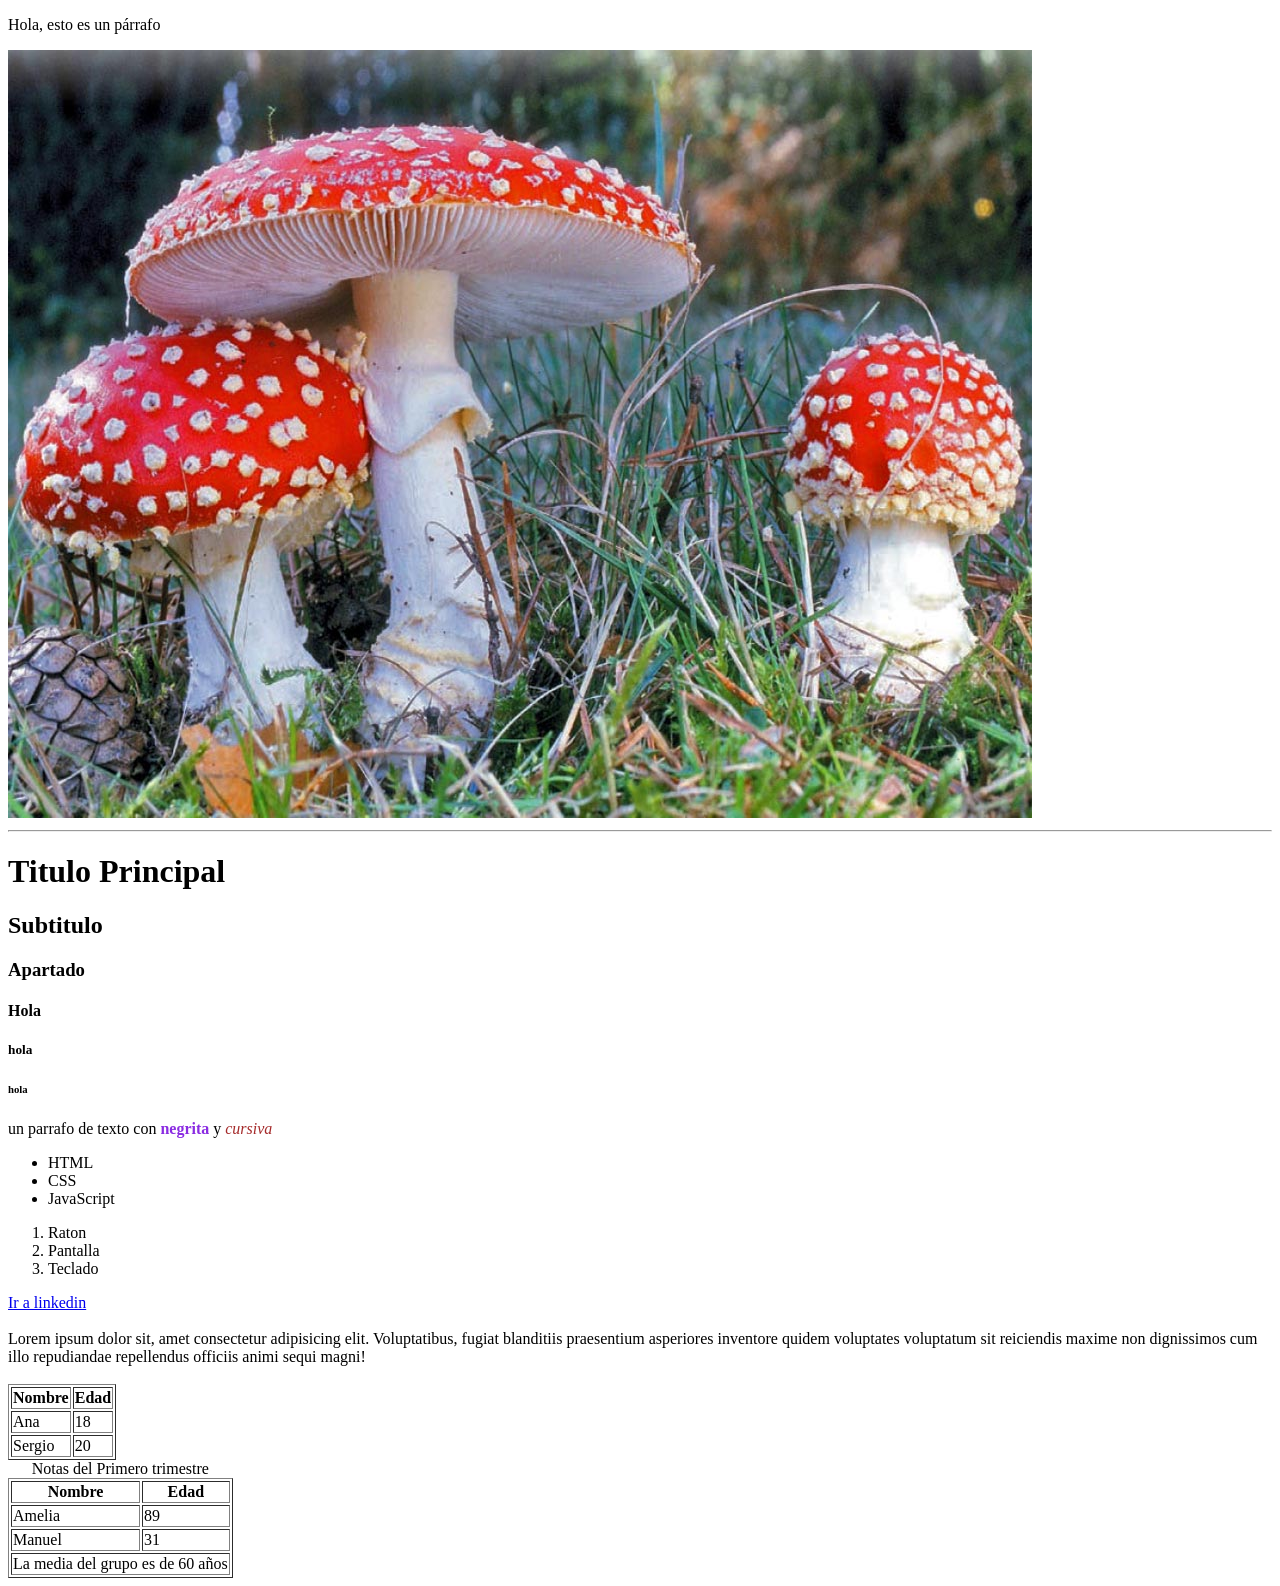
<file: index.html>
<!DOCTYPE html>
<html lang="en">
<head>
    <meta charset="UTF-8">
    <meta name="viewport" content="width=device-width, initial-scale=1.0">
    <title>Html y CSS</title>
    <link rel="stylesheet" href="styles.css">
</head>
<body>
  <p class="intro"> Hola, esto es un párrafo
  </p>
  <img src="muscaria.jpg" alt="setas rojas con puntos blancos en el suelo de un bosque">
  <br>
  <hr>
  <h1>Titulo Principal</h1>
  <h2>Subtitulo</h2>
  <h3>Apartado</h3>
  <h4>Hola</h4>
  <h5>hola</h5>
  <h6>hola</h6>
  <p>un parrafo de texto con <strong> negrita </strong> y <em> cursiva </em></p> 
  <!-- Ahora vamos hacer una lista sin orden -->
   <ul>
    <li>HTML</li>
    <li>CSS</li>
    <li>JavaScript</li>
       </ul>
   <ol>
    <li>Raton</li>
    <li>Pantalla</li>
    <li>Teclado</li>
   </ol>  
   <a href="https://www.linkedin.com/patriciamesouza?_l=es_ES"  target="_blank">Ir a linkedin</a> 
   <br>
   <br>
   Lorem ipsum dolor sit, amet consectetur adipisicing elit. Voluptatibus, fugiat blanditiis praesentium asperiores inventore quidem voluptates voluptatum sit reiciendis maxime non dignissimos cum illo repudiandae repellendus officiis animi sequi magni!
   <br>
   <br>
   <table border="">
    <thead>
        <tr><th>Nombre</th> <th>Edad</th></tr>
    </thead>
    <tbody>
        <tr><td>Ana</td> <td>18</td></tr>
        <tr><td>Sergio</td> <td>20</td></tr>

    </tbody>
    
    <table border="1">
        <caption>Notas del Primero trimestre</caption>
        <thead>
            <tr>
            <th scope="col">Nombre</th>
            <th scope="col">Edad</th>
        </tr>
        </thead>
        <tbody>
            <tr>
                <td>Amelia</td>
                <td>89</td>
<tr>
                 <td>Manuel</td>
                <td>31</td>
</tr>
<tr>
                <td colspan="2">La media del grupo es de 60 años</td>
</tr

            </tr>
        </tbody>
    </table>

   </table>


</body>
</html>
</file>
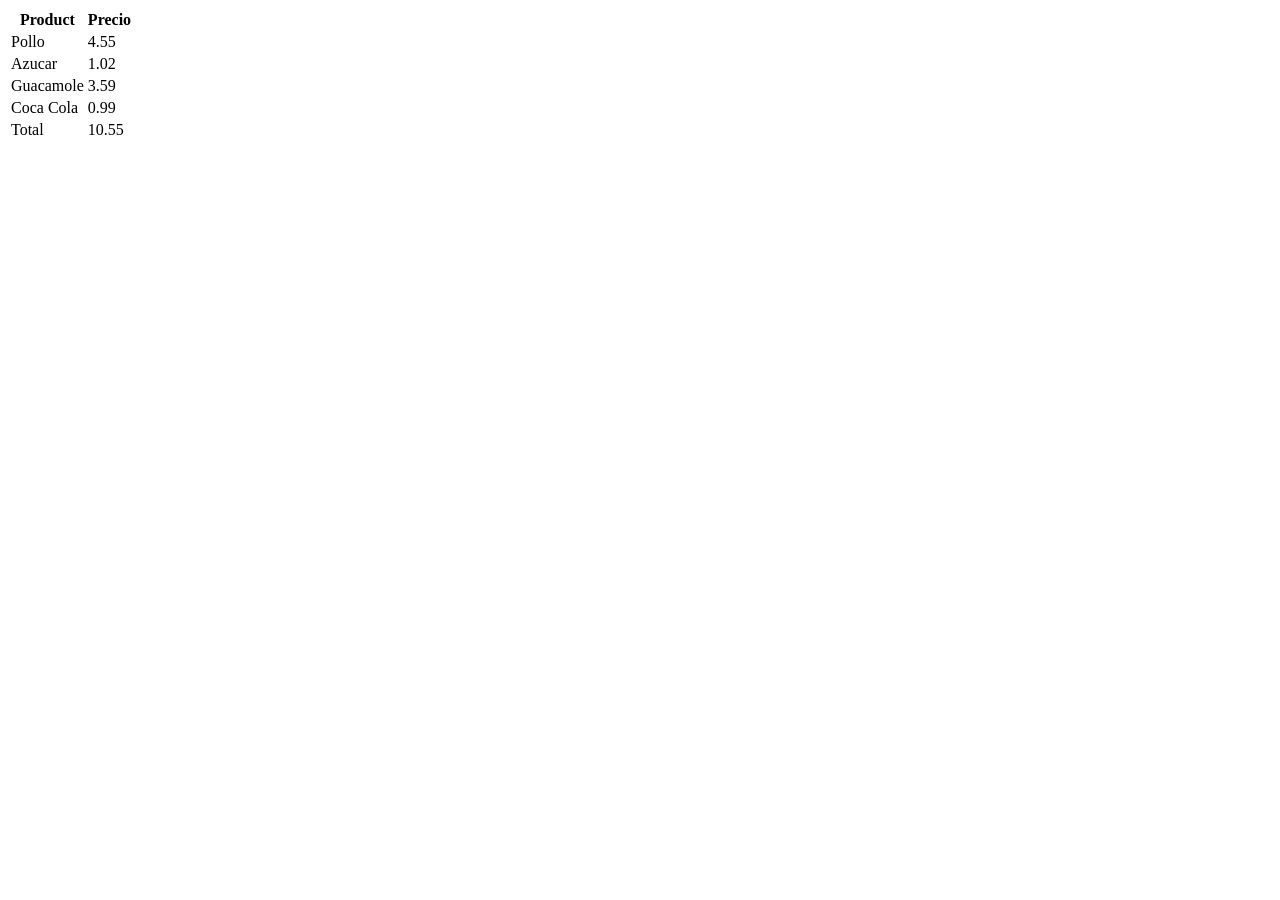
<file: Ejer/index.html>
<!DOCTYPE html>
<html lang="es">
<head>
    <meta charset="UTF-8">
    <meta name="viewport" content="width=device-width, initial-scale=1.0">
    <title>Ejercicio 6</title>
</head>
<body>
<table>
	<thead>
		<tr><th>Product</th><th>Precio</th></tr>
	</thead>
	<tbody>
		<tr><td>Pollo</td><td>4.55</td>
		<tr><td>Azucar</td><td>1.02</td>
        <tr><td>Guacamole</td><td>3.59</td>
		<tr><td>Coca Cola</td><td>0.99</td></tr>
    </tbody>
<tfoot>
        <tr><td>Total</td>
            <td>10.55</td>
        </tr>
        
</tfoot>
</table>
</body>
</html>
</file>
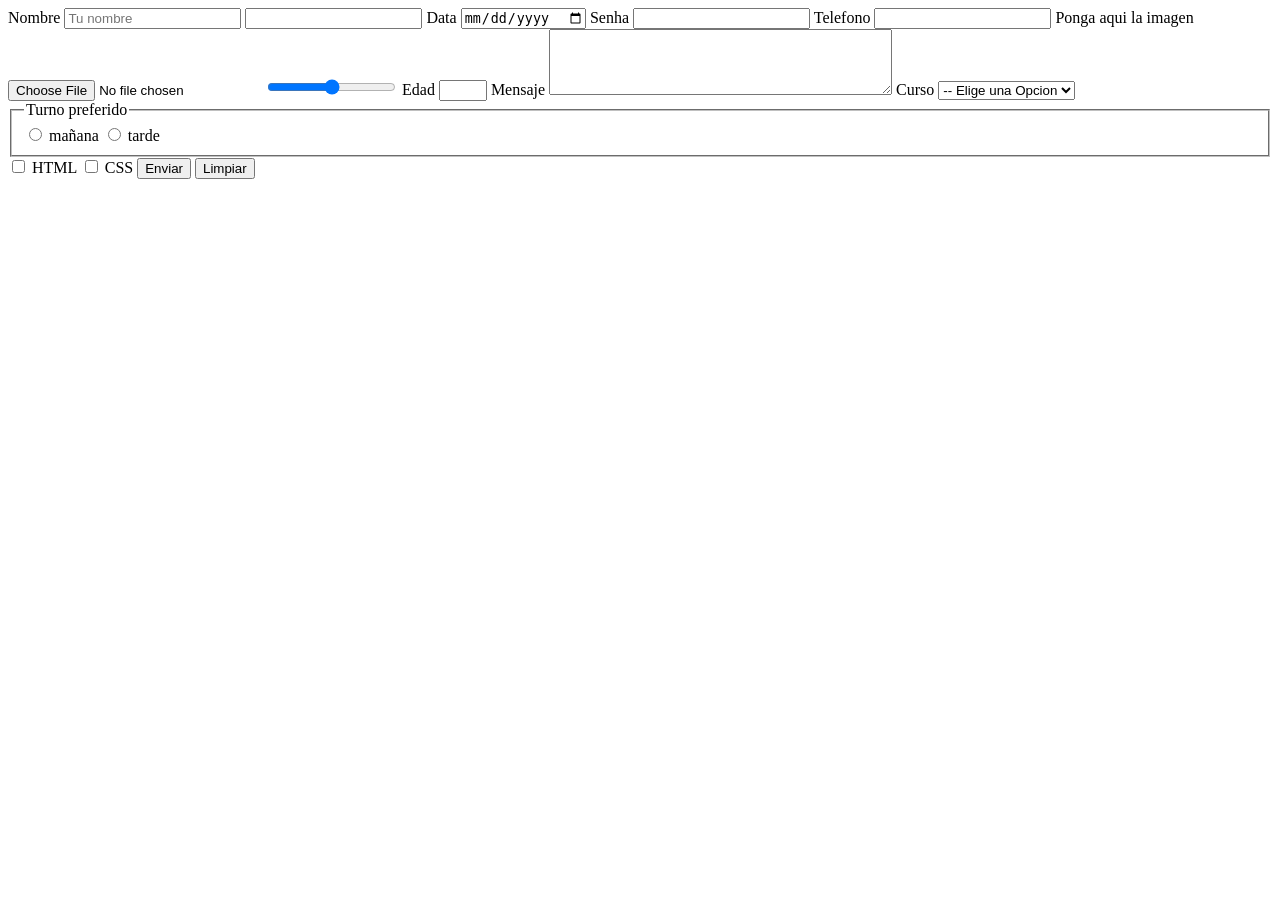
<file: index3.html>
<!DOCTYPE html>
<html lang="en">
<head>
    <meta charset="UTF-8">
    <meta name="viewport" content="width=device-width, initial-scale=1.0">
    <title>Formulario</title>
</head>
<body>
    <form action="procesar" method="post">
        <label for="nombre">Nombre</label>
        <input type="text" id="nombre" name="nombre" required minlength="3" maxlength="15" placeholder="Tu nombre" readonly>
        <input type="text" name="cp" pattern="[0-9]{5}" title="5 digitos">
        <label for="date">Data</label>
        <input type="date">
        <label for="password">Senha</label>
        <input type="password">
        <label for="tel">Telefono</label>
        <input type="tel">
        <label for="file">Ponga aqui la imagen</label>
        <input type="file">
        <input type="range" id="evaluacion" min="0" max="10">
        <label for="edad">Edad</label>
        <input type="number" id="edad" min="16" max="99">

        <label for="mensaje">Mensaje</label>
        <textarea name="mensaje" id="mensaje" rows="4" cols="40" maxlength="40"></textarea>
        <label for="curso">Curso</label>    
        <select name="curso" id="curso">
            <option value="">-- Elige una Opcion</option>
            <option value="1daw">1 daw</option>
            <option value="2daw">2 daw</option>
            <option value="3daw">3 daw</option>
        </select>

        <fieldset>
            <legend> Turno preferido</legend>
            <input type="radio" id="mañana" name="turno" value="mañana">
            <label for="mañana">mañana</label>
            <input type="radio" id="tarde" name="turno" value="tarde">
            <label for="tarde">tarde</label>
        </fieldset>

        <input type="checkbox" id="html" name="lenguajes" value="html">
        <label for="html">HTML</label>
        <input type="checkbox" id="css" name="lenguajes" value="css">
        <label for="css">CSS</label>
        <button type="submit">Enviar</button>
        <button type="reset">Limpiar</button>



    </form>
</body>
</html>
</file>
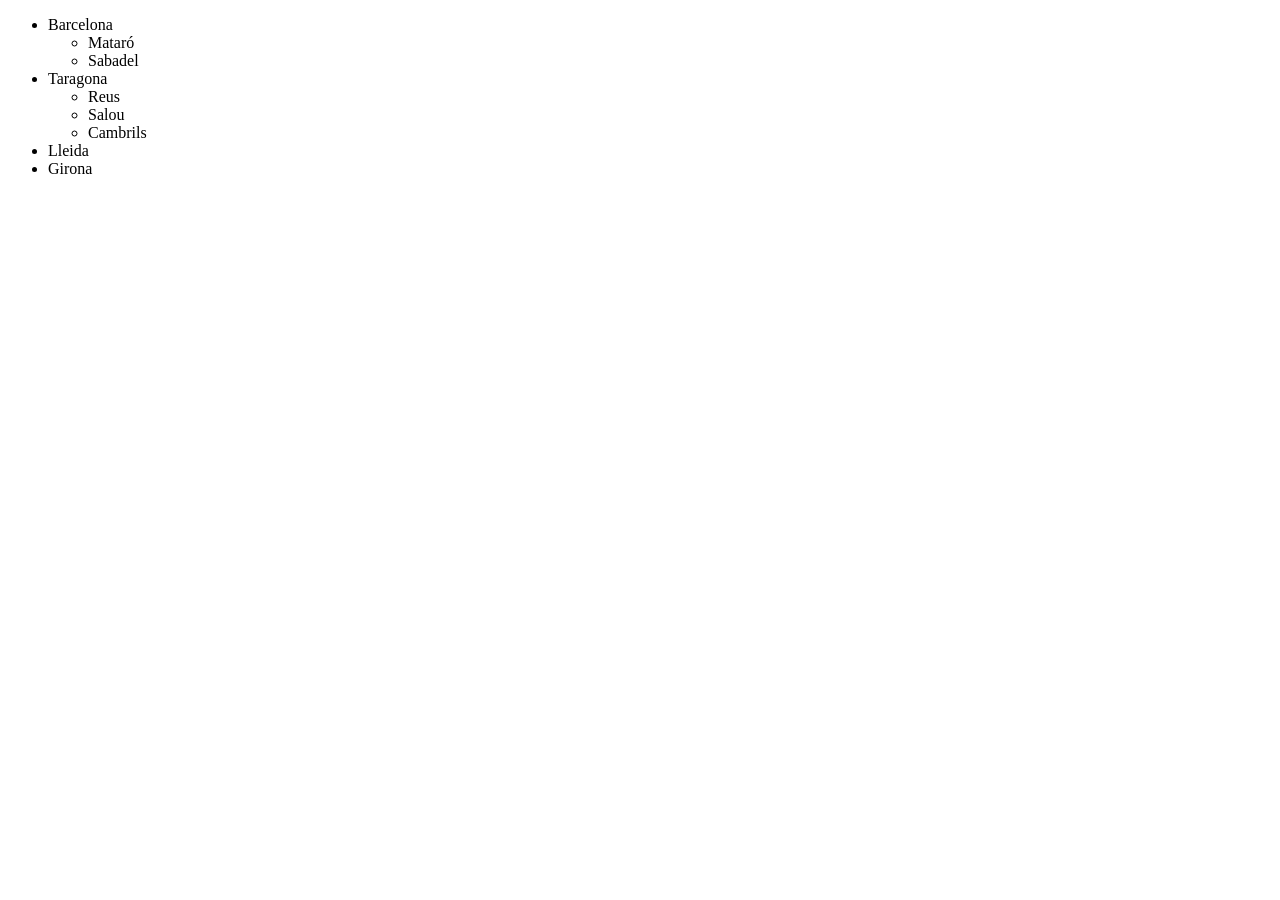
<file: Tarea 1.html>
<!DOCTYPE html>
<html lang="en">
<head>
    <meta charset="UTF-8">
    <meta name="viewport" content="width=device-width, initial-scale=1.0">
    <title>Document</title>
</head>
<body>
    
     <ul type="disc">

    <li>Barcelona</li>
    <ul type="circle">
        <li>Mataró</li>
        <li>Sabadel</li>
    </ul>

    <li>Taragona</li>
    <ul type="circle">
        <li>Reus</li>
        <li>Salou</li>
        <li>Cambrils</li>
    </ul>

    <li>Lleida</li>
    <li>Girona</li>    
    
    </ul>

  
</body>
</file>
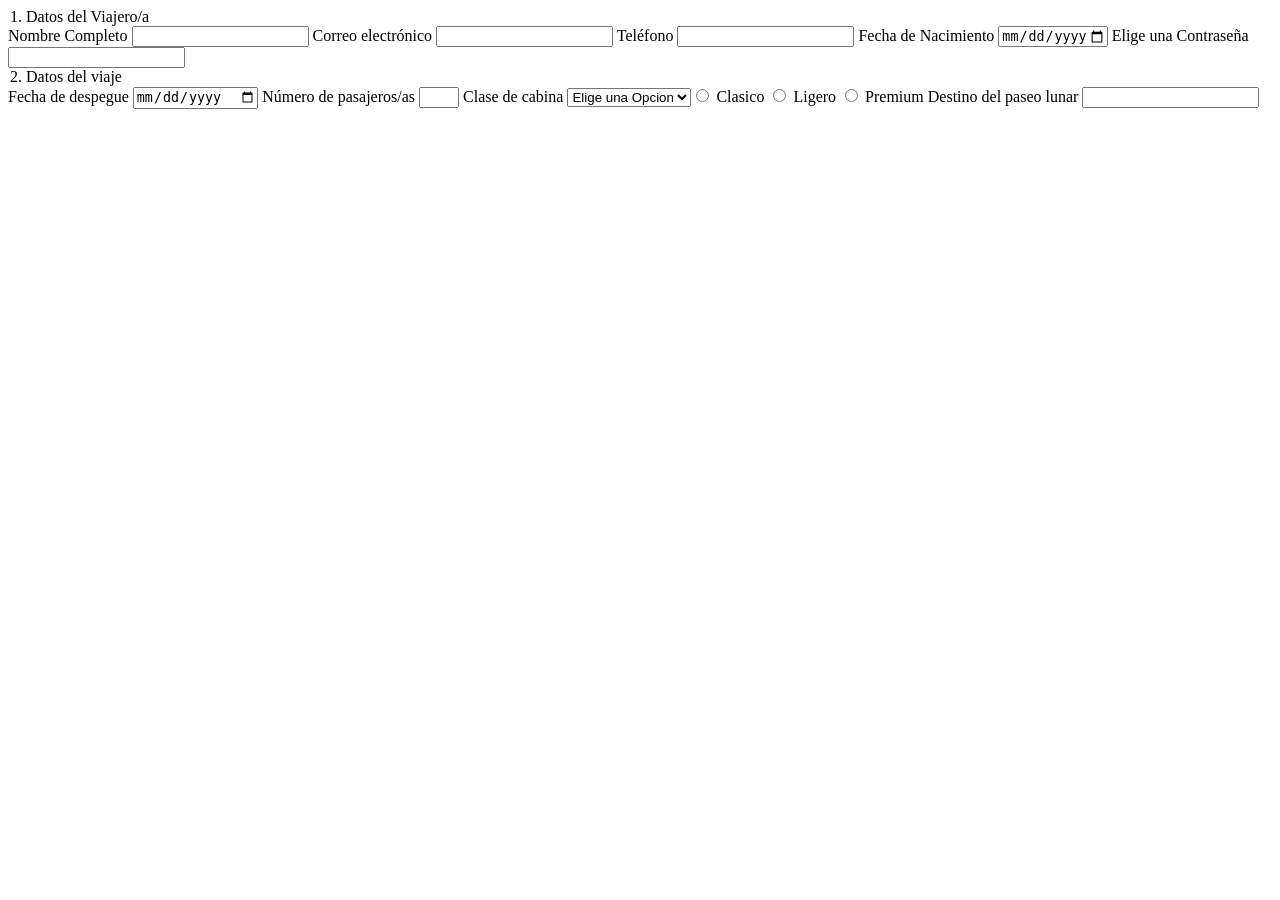
<file: tarea3.html>
<!DOCTYPE html>
<html lang="en">
<head>
    <meta charset="UTF-8">
    <meta name="viewport" content="width=device-width, initial-scale=1.0">
    <title>Document</title>
</head>
<body>
    
    <form action="" method="post">
        <legend>1. Datos del Viajero/a</legend>
            <label for="name">Nombre Completo</label>
            <input type="text" id="name">
            <label for="correoelectronico">Correo electrónico</label>
            <input type="email" id="correoelectronico"> 
            <label for="tel">Teléfono</label>
            <input type="tel" id="tel" pattern="[0-9]{9}"> 
            <label for="fechanacimiento">Fecha de Nacimiento</label>
            <input type="date" id="fechanacimiento" max="2008-10-13"> 
            <label for="contrasena">Elige una Contraseña</label>
            <input type="password" id="contrasena">  
    </form>
        <form action="" method="post">
        <legend>2. Datos del viaje</legend>

            <label for="despegue">Fecha de despegue</label>
            <input type="date" id="despegue" min="2026-10-14">
            <label for="pasajeros">Número de pasajeros/as</label>
            <input type="number" id="pasajeros" min="1" max="4"> 
            <label for="clasecabina">Clase de cabina</label>
            <select name="clasecabina" id="clasecabina">
                <option value="">Elige una Opcion</option>
                <option value="clasico">Economica</option>
                <option value="ligero">Business</option>
                <option value="premium">Suite con vistas</option> 
            
                <fieldset>
                <legend> Turno preferido</legend>
                <input type="radio" id="clasico" name="turno">
                <label for="clasico">Clasico</label>
                <input type="radio" id="ligero" name="turno">
                <label for="tligero">Ligero</label>
                <input type="radio" id="premium" name="turno">
                <label for="premium">Premium</label>
            </fieldset> 
            <label for="destino">Destino del paseo lunar</label>
            <input type="text" id="destino">  
    </form>

    
</body>
</html>
</file>
<file: styles.css>
strong {
    color: blueviolet;
}
em {
    color: brown;
}
</file>
